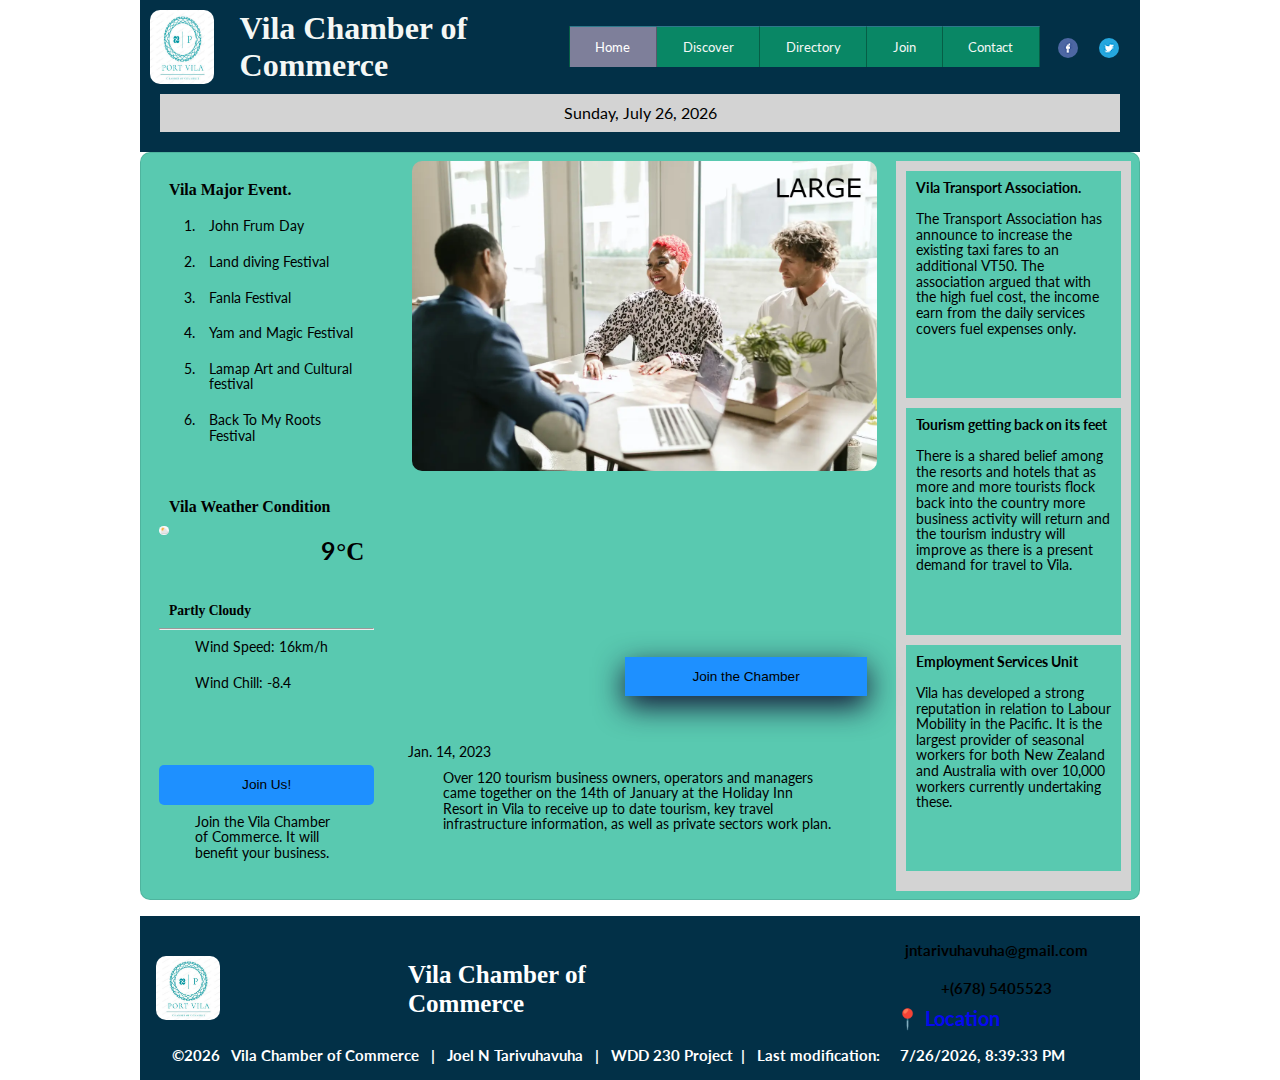
<file: chamber/index.html>
﻿<!DOCTYPE html>
<html lang="en">
<head>
    <meta charset="utf-8">
    <meta http-equiv="X-UA-Compatible" content="IE=edge">
    <meta name="viewport" content="width=device-width, initial-scale=1.0">
    <link rel="shortcut icon" href="images/favicon.ico">
    <link href="styles/normalize.css" rel="stylesheet">
    <link href="styles/base.css" rel="stylesheet">
    <link href="styles/medium.css" rel="stylesheet">
    <link href="styles/large.css" rel="stylesheet">

    <link href="https://fonts.googleapis.com/css2?family=Roboto:wght@100;400&display=swap" rel="stylesheet">
    <title>Port Vila Chamber of Commerce</title>    
</head>

<body>
    <div id="message"></div>
	<header>
        <div class="headname">
                <img class="logo" src="images/logo3.png" alt="Port Vila Chamber of Commerce">
                <h1 class="header-title">Vila Chamber of Commerce</h1>
        </div>
        <div class="social">
            <a href="https://www.facebook.com/" target="_blank"><img src="images/facebook.png" alt="facebook"></a>
            <a href="https://mobile.twitter.com/" target="_blank"><img src="images/twitter.png" alt="twitter"></a>
        </div>
        
    <div>
        <button id="hamburguerBtn"><span>&#9776;</span><span>X</span></button>
    </div>
    <div class="menu">
            <nav>
                <ul id="primaryNav">
                    <li class="active"><a href="index.html">Home</a></li>
                    <li><a href="discover.html">Discover</a></li>
                    <li><a href="directory.html">Directory</a></li>
                    <li><a href="join.html">Join</a></li>
                    <li><a href="#">Contact</a></li> 
                </ul>
            </nav>
        </div>
    <div class="date-header">
        <p id="datetime"></p>
    </div>

</header>

<main>
<div class="hero">
    <picture class="photo">
        <source media="(max-width: 600px)" srcset="images/wdd230-org-small.webp">
        <source media="(max-width: 768px)" srcset="images/wdd230-org-medium.webp">
        <source media="(max-width: 1024px)" srcset="images/wdd230-org-large.webp">
        <img src="images/wdd230-org-large.webp" alt="chamber">
      </picture>
    <button class="call-to-action">
      Join the Chamber
    </button>
</div>

<div class="event">
    <h3>Vila Major Event.</h3>
    <ol>
        <li>John Frum Day</li>
        <li>Land diving Festival</li>
        <li>Fanla Festival</li>
        <li>Yam and Magic Festival</li>
        <li>Lamap Art and Cultural festival</li>
        <li>Back To My Roots Festival</li>     
    </ol>
</div>

<div class="weather">
    <h3>Vila Weather Condition</h3>
    <div class="weather-div">
    <picture>
       <img src="images/gloudy.JPG" alt="weather-icon">
    </picture>
    <h3 id="temperature"><span id=temperature">9</span>°C</h3>
    </div>
    <h4 id="description-temperature">Partly Cloudy</h4>
    <hr>
    <p>Wind Speed: <span id="speed">16</span>km/h</p>
    <p>Wind Chill: <span id="windchill"></span></p>
</div>

<div class="news">
    <span id="news-date">Jan. 14, 2023</span>
    <p>Over 120 tourism business owners, operators and managers came together 
       on the 14th of January at the Holiday Inn Resort in Vila to receive
       up to date tourism, key travel infrastructure information, as well as 
       private sectors work plan.    
    </p>
</div>

<div class="joinbutton">
    <button class="join-us">Join Us!</button>
    <p>Join the Vila Chamber of Commerce. It will benefit your business.</p>
</div>

<aside class="aside">
    <div>
        <b>Vila Transport Association.</b><br><br>
        The Transport Association has announce to increase the existing taxi fares to an
        additional VT50. The association argued that with the high fuel cost, the income
        earn from the daily services covers fuel expenses only.
    </div>

    <div>
        <b>Tourism getting back on its feet</b><br><br>
           There is a shared belief among the resorts and hotels that as more and more 
           tourists flock back into the country more business activity will return and 
           the tourism industry will improve as there is a present demand for travel to
           Vila.
    </div>
    <div class="spotlight3">
        <b>Employment Services Unit</b><br><br>
           Vila has developed a strong reputation in relation to Labour Mobility in the
           Pacific. It is the largest provider of seasonal workers for both New Zealand and
           Australia with over 10,000 workers currently undertaking these.
    </div>
</aside>

</main>
    
      
    <footer>
        <div class="logo-footer">
        <img class="logo" src="images/logo9.JPG" alt="Chamber of Commerce">
        </div>
        <div class="title-footer">
            <h2>Vila Chamber of Commerce</h2>
        </div>
        <div class="contact">
            <p>jntarivuhavuha@gmail.com</p>
            <p>+(678) 5405523</p>
            <a href="https://www.google.com/maps/place/Port+Vila/@-17.7342211,168.3330872,18.75z/data=!4m5!3m4!1s0x6e89605ec8926013:0x3ce794672329c796!8m2!3d-17.7332512!4d168.3273245">📍 Location</a>

            <br><br>

        </div>
        <div class="info">
            <span>  &nbsp; &nbsp; &copy;<span id="©">
            </span>  &nbsp; Vila Chamber of Commerce &nbsp;</span> |  &nbsp; Joel N Tarivuhavuha &nbsp; |  &nbsp; WDD 230 Project &nbsp;|  &nbsp; Last modification: &nbsp;  &nbsp; <span id="dateMod"></span>
        </div>

    </footer>
    
<script src="js/script.js"></script>
</body>
</html>
</file>
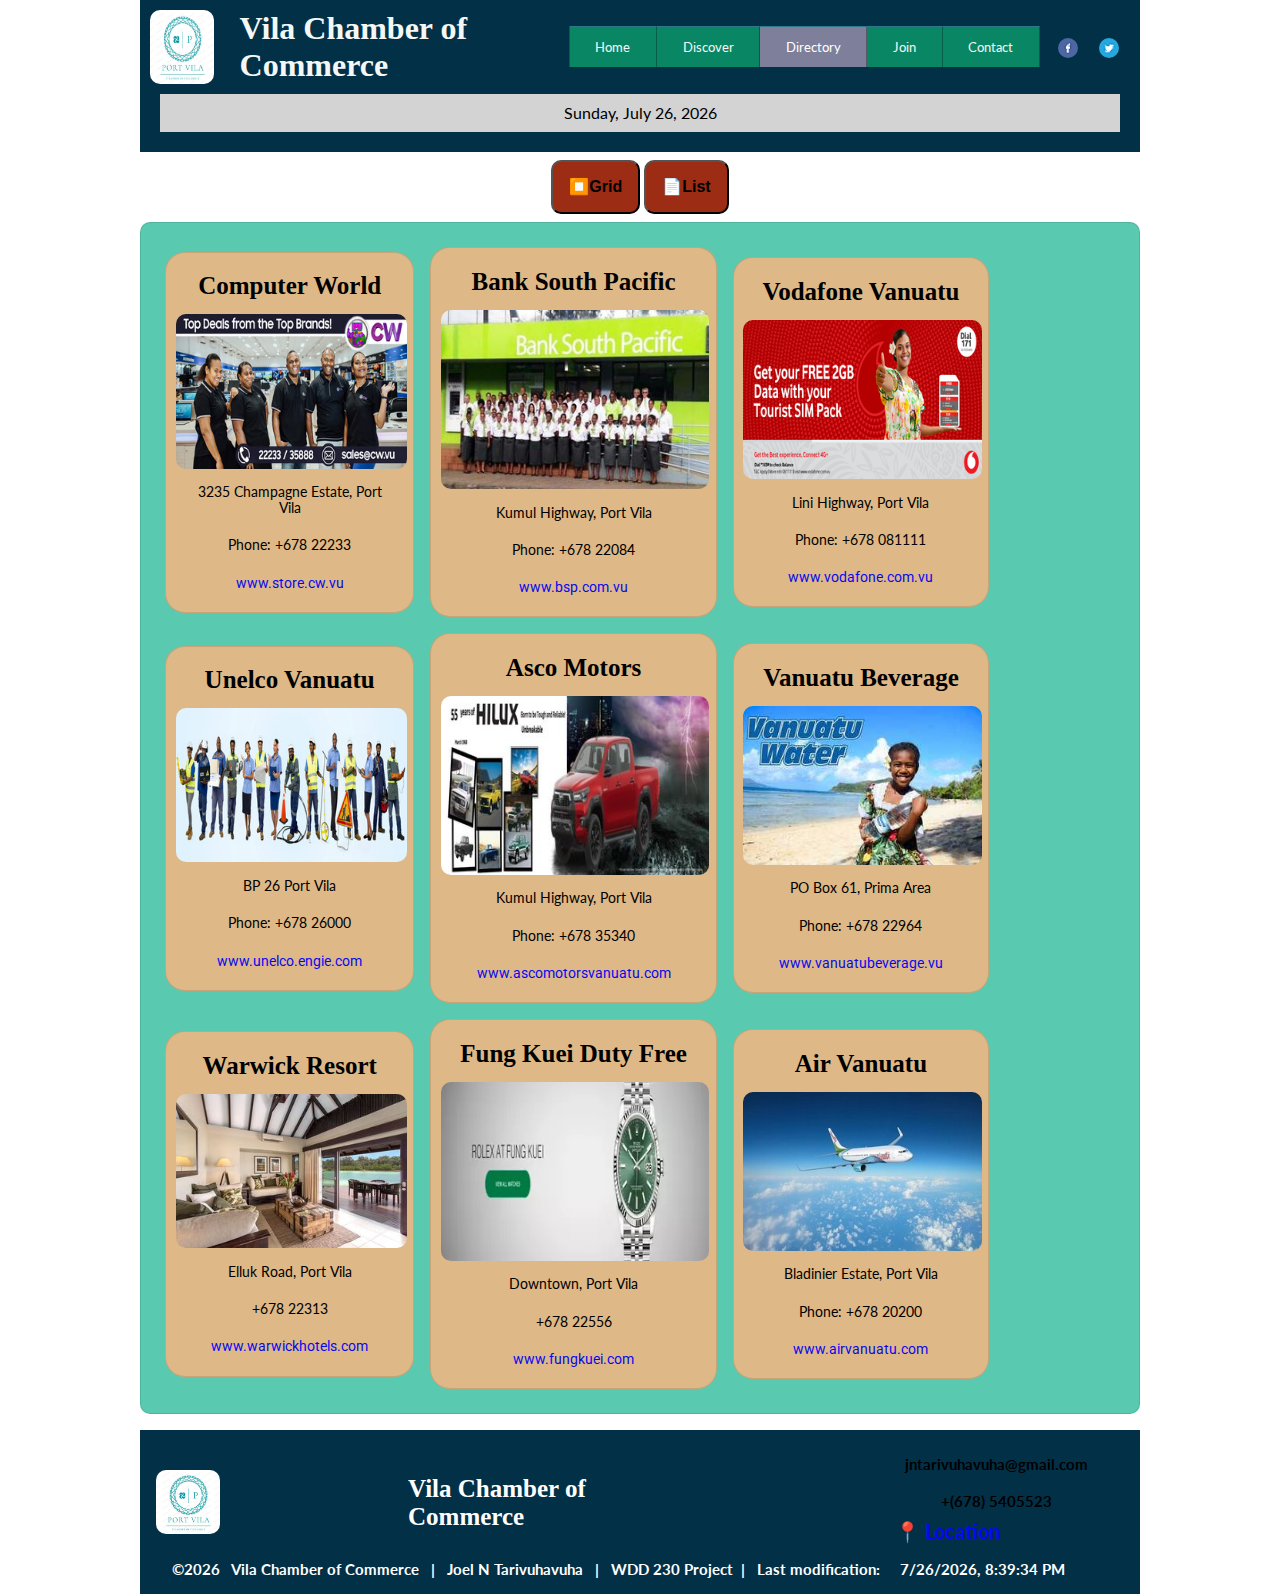
<file: chamber/directory.html>
﻿<!DOCTYPE html>
<html lang="en">
<head>
    <meta charset="utf-8">
    <meta http-equiv="X-UA-Compatible" content="IE=edge">
    <meta name="viewport" content="width=device-width, initial-scale=1.0">
    <link rel="shortcut icon" href="images/favicon.ico">
    <link href="styles/normalize.css" rel="stylesheet">
    <link href="styles/base.css" rel="stylesheet">
    <link href="styles/medium.css" rel="stylesheet">
    <link href="styles/large.css" rel="stylesheet">

    <link href="https://fonts.googleapis.com/css2?family=Roboto:wght@100;400&display=swap" rel="stylesheet">
    <title>Port Vila Chamber of Commerce</title>    
</head>

<body>
<header>
  <div class="headname">
    <img class="logo" src="images/logo3.png" alt="Port Vila Chamber of Commerce">
    <h1 class="header-title">Vila Chamber of Commerce</h1>
 </div>

 <div class="social">
        <a href="https://www.facebook.com/" target="_blank"><img src="images/facebook.png" alt="facebook"></a>
        <a href="https://mobile.twitter.com/" target="_blank"><img src="images/twitter.png" alt="twitter"></a>
 </div>
    
 <div>
    <button id="hamburguerBtn"><span>&#9776;</span><span>X</span></button>
 </div>
    <div class="menu">
    <nav>
      <ul id="primaryNav">
        <li><a href="index.html">Home</a></li>
        <li><a href="discover.html">Discover</a></li>
        <li class="active"><a href="directory.html">Directory</a></li>
        <li><a href="join.html">Join</a></li>
        <li><a href="#">Contact</a></li> 
        </ul>
    </nav>
 </div>

 <div class="date-header">
     <p id="datetime"></p>
  </div>
    
</header>
  <div class="menu">
     <button id="grid">⏹️Grid</button>
     <button id="list">📄List</button>
 </div>

<main>
  
    <article class="grid">
    
     <section>
        <h2>Computer World</h2>
        <img src="images/cw_300x200.jpg" alt="Computer World" />
        <p>3235 Champagne Estate, Port Vila</p>
        <p>Phone: +678 22233</p>
        <p>
        <a href="https://store.cw.vu/" target="_blank">www.store.cw.vu</a>
        </p>
     </section>
 
    <section>
        <h2>Bank South Pacific</h2>
        <img src="images/bsp_300x200.jpg" alt="Bank South Pacific" />
        <p>Kumul Highway, Port Vila</p>
        <p>Phone: +678 22084</p>
        <p> 
        <a href="https://www.bsp.com.vu/" target="_blank">www.bsp.com.vu</a>
        </p>
    </section>
        
    <section>
        <h2>Vodafone Vanuatu</h2>
        <img src="images/vodafone_300x200.jpg" alt="Vodafone Vanuatu" />
        <p>Lini Highway, Port Vila</p>
        <p>Phone: +678 081111</p>
        <p>
        <a href="https://vodafone.com.vu/" target="_blank">www.vodafone.com.vu</a>
        </p>
    </section>
 
    <section>
        <h2>Unelco Vanuatu</h2>
        <img src="images/unelco_300x200.jpg" alt="Unelco" />
        <p>BP 26 Port Vila</p>
        <p>Phone: +678 26000</p>
        <p>
        <a href="https://unelco.engie.com/" target="_blank">www.unelco.engie.com</a>
        </p>
    </section>
       
    <section>
        <h2>Asco Motors</h2>
        <img src="images/asco_300x200.jpg" alt="Asco Motors" />
        <p>Kumul Highway, Port Vila</p>
        <p>Phone: +678 35340</p>
        <p>
        <a href="https://www.ascomotorsvanuatu.com/" target="_blank">www.ascomotorsvanuatu.com</a>
        </p>
    </section>  

    <section>
        <h2>Vanuatu Beverage</h2>
        <img src="images/beverage_300x200.jpg" alt="Vanuatu Beverage" />
        <p>PO Box 61, Prima Area</p>
        <p>Phone: +678 22964</p>
        <p>
        <a href="https://www.vanuatubeverage.vu/" target="_blank">www.vanuatubeverage.vu</a>
        </p>
    </section>
 
    <section>
        <h2>Warwick Resort</h2>
        <img src="images/warwick_300x200.jpg" alt="Warwick Hotel" />
        <p>Elluk Road, Port Vila</p>
        <p>+678 22313</p>
        <p>
        <a href="https://www.warwickhotels.com/" target="_blank">www.warwickhotels.com</a>
        </p>
    </section>
        
    <section>
        <h2>Fung Kuei Duty Free</h2>
        <img src="images/fungkuei_300x200.webp" alt="Fung Kuei" />
        <p>Downtown, Port Vila</p>
        <p>+678 22556</p>
        <p> 
        <a href="https://www.fungkuei.com/" target="_blank">www.fungkuei.com</a>
        </p>
    </section>

    <section>
        <h2>Air Vanuatu</h2>
        <img src="images/airvanuatu_300x200.jpg" alt="Air Vanuatu" />
        <p>Bladinier Estate, Port Vila</p>
        <p>Phone: +678 20200</p>
        <p>
        <a href="https://www.airvanuatu.com/" target="_blank">www.airvanuatu.com</a>
        </p>
    </section>

    </article> 
        
</main>
<footer>
    <div class="logo-footer">
    <img class="logo" src="images/logo9.JPG" alt="Chamber of Commerce">
    </div>
    <div class="title-footer">
        <h2>Vila Chamber of Commerce</h2>
    </div>
    <div class="contact">
        <p>jntarivuhavuha@gmail.com</p>
        <p>+(678) 5405523</p>
        <a href="https://www.google.com/maps/place/Port+Vila/@-17.7342211,168.3330872,18.75z/data=!4m5!3m4!1s0x6e89605ec8926013:0x3ce794672329c796!8m2!3d-17.7332512!4d168.3273245">📍 Location</a>

        <br><br>

    </div>
    <div class="info">
        <span>  &nbsp; &nbsp; &copy;<span id="©">
        </span>  &nbsp; Vila Chamber of Commerce &nbsp;</span> |  &nbsp; Joel N Tarivuhavuha &nbsp; |  &nbsp; WDD 230 Project &nbsp;|  &nbsp; Last modification: &nbsp;  &nbsp; <span id="dateMod"></span>
    </div>

</footer>

<script src="js/script.js"></script>
<script src="js/imageloading.js"></script>
<script src="js/localstorage.js"></script>
<script src="js/directory.js"></script>
</body>
</html>
</file>
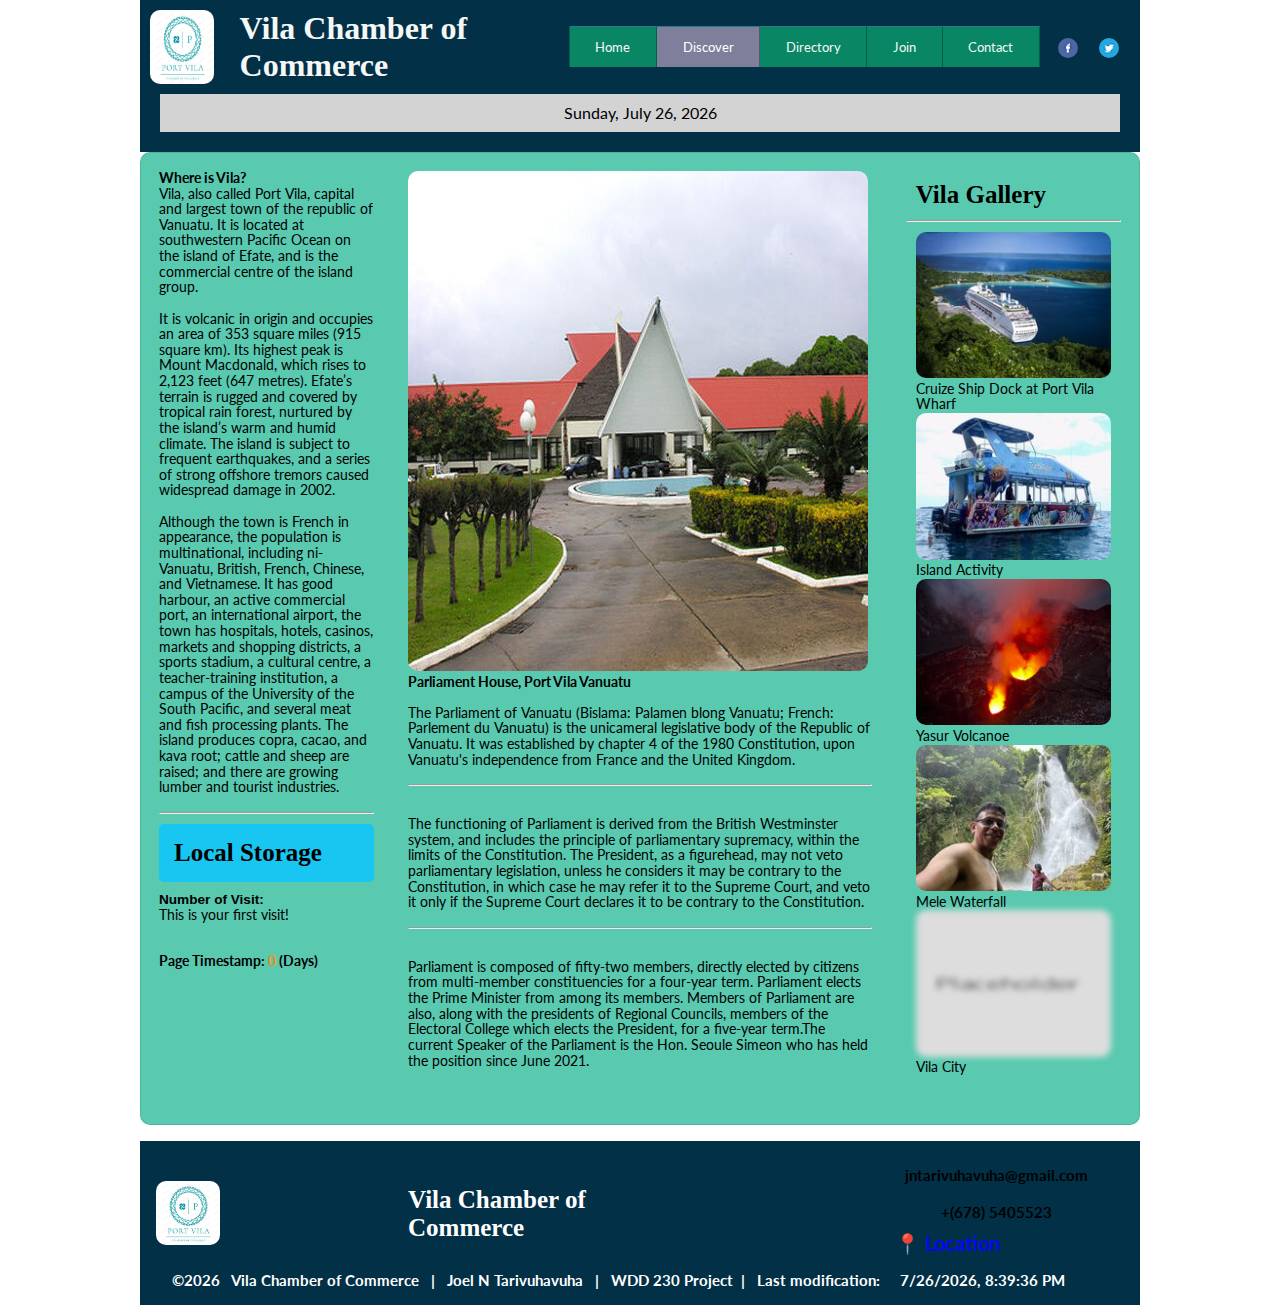
<file: chamber/discover.html>
﻿<!DOCTYPE html>
<html lang="en">
<head>
    <meta charset="utf-8">
    <meta http-equiv="X-UA-Compatible" content="IE=edge">
    <meta name="viewport" content="width=device-width, initial-scale=1.0">
    <link rel="shortcut icon" href="images/favicon.ico">
    <link href="styles/normalize.css" rel="stylesheet">
    <link href="styles/base.css" rel="stylesheet">
    <link href="styles/medium.css" rel="stylesheet">
    <link href="styles/large.css" rel="stylesheet">

    <link href="https://fonts.googleapis.com/css2?family=Roboto:wght@100;400&display=swap" rel="stylesheet">
    <title>Port Vila Chamber of Commerce</title>    
</head>

<body>
 
	<header>
        <div class="headname">
                <img class="logo" src="images/logo3.png" alt="Port Vila Chamber of Commerce">
                <h1 class="header-title">Vila Chamber of Commerce</h1>
        </div>

        <div class="social">
            <a href="https://www.facebook.com/" target="_blank"><img src="images/facebook.png" alt="facebook"></a>
            <a href="https://mobile.twitter.com/" target="_blank"><img src="images/twitter.png" alt="twitter"></a>
        </div>
        
    <div>
        <button id="hamburguerBtn"><span>&#9776;</span><span>X</span></button>
    </div>

    <div class="menu">
            <nav>
                <ul id="primaryNav">
                    <li><a href="index.html">Home</a></li>
                    <li class="active"><a href="discover.html">Discover</a></li>
                    <li><a href="directory.html">Directory</a></li>
                    <li><a href="join.html">Join</a></li>
                    <li><a href="#">Contact</a></li> 
                </ul>
            </nav>
        </div>

    <div class="date-header">
        <p id="datetime"></p>
    </div>

</header>

<main>
    <div class="herodiscover">
        <img class="bannerdiscover" src="images/parliment.jpg" alt="Nasama Resort">
        <b>Parliament House, Port Vila Vanuatu</b>
        
         <br><br>
         The Parliament of Vanuatu (Bislama: Palamen blong Vanuatu; French: Parlement du Vanuatu) is the unicameral legislative body of the Republic of Vanuatu.
         It was established by chapter 4 of the 1980 Constitution, upon Vanuatu's independence from France and the United Kingdom.<br><br><hr>

        <br><br>The functioning of Parliament is derived from the British Westminster system, and includes the principle of parliamentary supremacy, within
        the limits of the Constitution. The President, as a figurehead, may not veto parliamentary legislation, unless he considers it may be contrary to the 
        Constitution, in which case he may refer it to the Supreme Court, and veto it only if the Supreme Court declares it to be contrary to the Constitution.<br><br><hr>
 
        <br><br>Parliament is composed of fifty-two members, directly elected by citizens from multi-member constituencies for a four-year term. Parliament
        elects the Prime Minister from among its members. Members of Parliament are also, along with the presidents of Regional Councils, members of the Electoral
        College which elects the President, for a five-year term.The current Speaker of the Parliament is the Hon. Seoule Simeon who has held the position since 
        June 2021.<br><br>
    </div>

    <div class="event">
        <b>Where is Vila?</b><br>
         Vila, also called Port Vila, capital and largest town of the republic of Vanuatu. It 
         is located at southwestern Pacific Ocean on the island of Efate, and is the commercial centre of the island group.
 
         <br><br>It is volcanic in origin and occupies an area of 353 square miles (915 square
         km). Its highest peak is Mount Macdonald, which rises to 2,123 feet (647 metres). Efate’s terrain is rugged and covered by tropical rain forest, nurtured by the island’s 
         warm and humid climate. The island is subject to frequent earthquakes, and a series of
         strong offshore tremors caused widespread damage in 2002.
        
        <br><br>
         Although the town is French in appearance, the population is multinational, including 
         ni-Vanuatu, British, French, Chinese, and Vietnamese. It has good harbour, an active 
         commercial port, an international airport, the town has hospitals, hotels, casinos, 
         markets and shopping districts, a sports stadium, a cultural centre, a teacher-training institution, a campus of the University of the South Pacific, and several meat 
         and fish processing plants. The island produces copra, cacao, and kava root; cattle
         and sheep are raised; and there are growing lumber and tourist industries.<br><br><hr>
          
        
          <button class="localstorage"><h2>Local Storage</h2></button><br>
             <p class="left"></p><span class="label">Number of Visit: </span><span class="visits"></span></p>
             <p class="left"></p><b>Page Timestamp: <span class="today"></span> (Days)</b></p>
        </div>

        <div class="lazyimageloading">
            <h2 class="header-title">Vila Gallery</h2>
            <hr>
            <div class="pictures">
                <picture>
                    <img class="shadow" src="images/placeholder.png" data-src="images/cruizeship.jpg" alt="Cruize Ship">
                    <figcaption>Cruize Ship Dock at Port Vila Wharf</figcaption>
                </picture>

                <picture>
                    <img class="shadow" src="images/placeholder.png" data-src="images/snorkelling.jpg" alt="Snorkelling">
                    <figcaption>Island Activity</figcaption>
                </picture>

                <picture>
                    <img class="shadow" src="images/placeholder.png" data-src="images/volcanoe.jpg" alt="Yasur Volcanoe">
                    <figcaption>Yasur Volcanoe</figcaption>
                </picture>

                <picture>
                    <img class="shadow" src="images/placeholder.png" data-src="images/waterfall.jpg" alt="Mele Cascade">
                    <figcaption>Mele Waterfall</figcaption>
                </picture>

                <picture>
                    <img class="shadow" src="images/placeholder.png" data-src="images/vila.jpg" alt="Port Vila">
                    <figcaption>Vila City</figcaption>
                </picture>
          </div>
        </div>
</main>
<footer>
    <div class="logo-footer">
    <img class="logo" src="images/logo9.JPG" alt="Chamber of Commerce">
    </div>
    <div class="title-footer">
        <h2>Vila Chamber of Commerce</h2>
    </div>
    <div class="contact">
        <p>jntarivuhavuha@gmail.com</p>
        <p>+(678) 5405523</p>
        <a href="https://www.google.com/maps/place/Port+Vila/@-17.7342211,168.3330872,18.75z/data=!4m5!3m4!1s0x6e89605ec8926013:0x3ce794672329c796!8m2!3d-17.7332512!4d168.3273245">📍 Location</a>

        <br><br>

    </div>
    <div class="info">
        <span>  &nbsp; &nbsp; &copy;<span id="©">
        </span>  &nbsp; Vila Chamber of Commerce &nbsp;</span> |  &nbsp; Joel N Tarivuhavuha &nbsp; |  &nbsp; WDD 230 Project &nbsp;|  &nbsp; Last modification: &nbsp;  &nbsp; <span id="dateMod"></span>
    </div>

</footer>

<script src="js/script.js"></script>
<script src="js/imageloading.js"></script>
<script src="js/localstorage.js"></script>
</body>
</html>
</file>
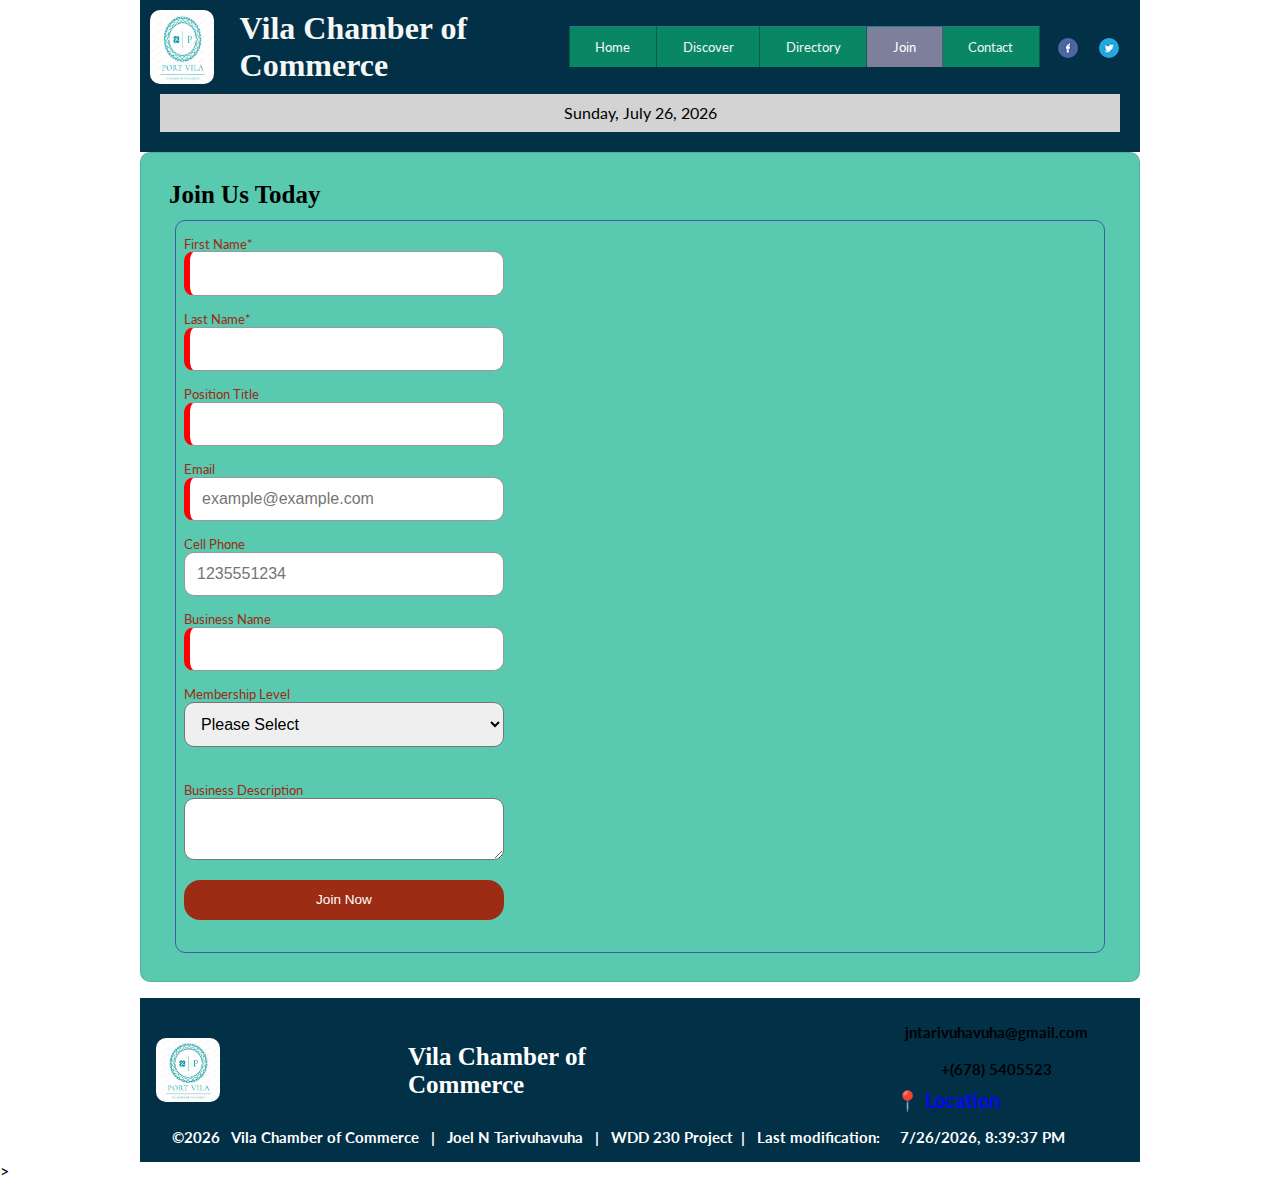
<file: chamber/join.html>
﻿<!DOCTYPE html>
<html lang="en">
<head>
    <meta charset="utf-8">
    <meta http-equiv="X-UA-Compatible" content="IE=edge">
    <meta name="viewport" content="width=device-width, initial-scale=1.0">
    <link rel="shortcut icon" href="images/favicon.ico">
    <link href="styles/normalize.css" rel="stylesheet">
    <link href="styles/base.css" rel="stylesheet">
    <link href="styles/medium.css" rel="stylesheet">
    <link href="styles/large.css" rel="stylesheet">

    <link href="https://fonts.googleapis.com/css2?family=Roboto:wght@100;400&display=swap" rel="stylesheet">
    <title>Port Vila Chamber of Commerce</title>    
</head>

<body>
<header>
  <div class="headname">
    <img class="logo" src="images/logo3.png" alt="Port Vila Chamber of Commerce">
    <h1 class="header-title">Vila Chamber of Commerce</h1>
 </div>

 <div class="social">
        <a href="https://www.facebook.com/" target="_blank"><img src="images/facebook.png" alt="facebook"></a>
        <a href="https://mobile.twitter.com/" target="_blank"><img src="images/twitter.png" alt="twitter"></a>
 </div>
    
 <div>
    <button id="hamburguerBtn"><span>&#9776;</span><span>X</span></button>
 </div>
    <div class="menu">
    <nav>
      <ul id="primaryNav">
        <li><a href="index.html">Home</a></li>
        <li><a href="discover.html">Discover</a></li>
        <li><a href="directory.html">Directory</a></li>
        <li class="active"><a href="join.html">Join</a></li>
        <li><a href="#">Contact</a></li> 
        </ul>
    </nav>
 </div>

    <div class="date-header">
        <p id="datetime"></p>
    </div>
</header>

<main class="join">
    <div class="form">
        <h2>Join Us Today</h2>
        <form method="get" action="thanks.html">
            
           <label class="for">First Name* 
           <input type="text" name="fname" required></label>
           
            
           <label class="for">Last Name* 
           <input type="text" name="lname" required></label>
           

           <label class="for">Position Title
           <input type="text" name="Position Title" required></label>
            
           <label class="for">Email
           <input type="email" name="Email" required placeholder="example@example.com"></label>

           <label class="for">Cell Phone
           <input type="tel" name="phone" placeholder="1235551234"></label>

           <label class="for">Business Name
           <input type="text" name="business-name" required></label>
           
            
           <label class="for">Membership Level</label>
           <select id="membership-level" name="membership-level">
              <option value="">Please Select</option>
            <option value="NP">NP Membership</option>
            <option value="Bronze">Bronze Membership</option>
            <option value="Silver">Silver Membership</option>
            <option value="Gold">Gold Membership</option>
          </select>
            
          <label class="for">Business Description</label>
          <textarea id="business-description" name="business-description"></textarea>
        
          

           <input type="hidden" id="form-date" name="form-date" value="">
    
           <input type="submit" value="Join Now" class="submitBtn">
               
        </form>
    </div>
    
</main>
<footer>
    <div class="logo-footer">
    <img class="logo" src="images/logo9.JPG" alt="Chamber of Commerce">
    </div>
    <div class="title-footer">
        <h2>Vila Chamber of Commerce</h2>
    </div>
    <div class="contact">
        <p>jntarivuhavuha@gmail.com</p>
        <p>+(678) 5405523</p>
        <a href="https://www.google.com/maps/place/Port+Vila/@-17.7342211,168.3330872,18.75z/data=!4m5!3m4!1s0x6e89605ec8926013:0x3ce794672329c796!8m2!3d-17.7332512!4d168.3273245">📍 Location</a>

        <br><br>

    </div>
    <div class="info">
        <span>  &nbsp; &nbsp; &copy;<span id="©">
        </span>  &nbsp; Vila Chamber of Commerce &nbsp;</span> |  &nbsp; Joel N Tarivuhavuha &nbsp; |  &nbsp; WDD 230 Project &nbsp;|  &nbsp; Last modification: &nbsp;  &nbsp; <span id="dateMod"></span>
    </div>

</footer>

<script src="js/script.js"></script>
<script src="js/imageloading.js"></script>
<script src="js/localstorage.js"></script>
</body>
</html>

          >
</file>
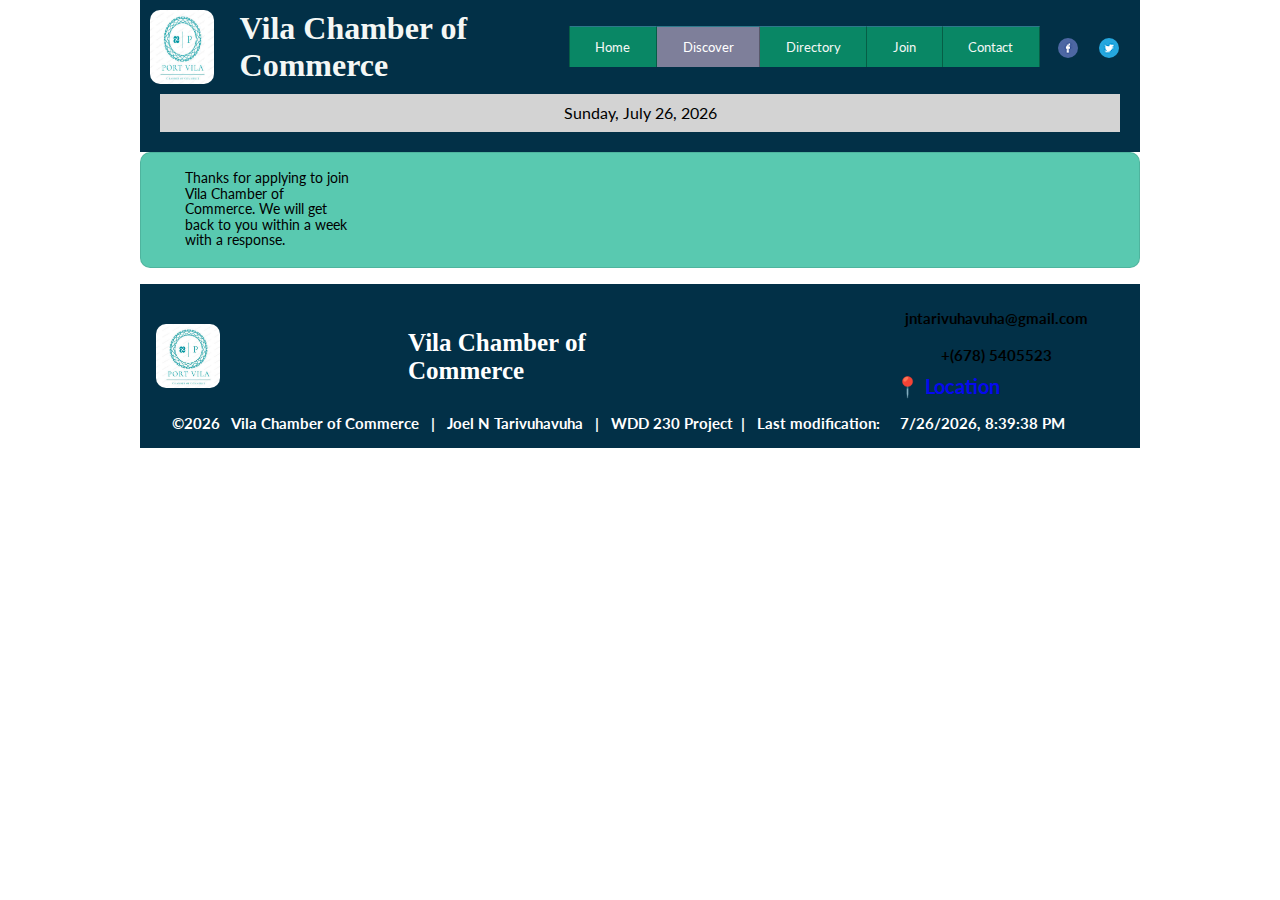
<file: chamber/thanks.html>
﻿<!DOCTYPE html>
<html lang="en">
<head>
    <meta charset="utf-8">
    <meta http-equiv="X-UA-Compatible" content="IE=edge">
    <meta name="viewport" content="width=device-width, initial-scale=1.0">
    <link rel="shortcut icon" href="images/favicon.ico">
    <link href="styles/normalize.css" rel="stylesheet">
    <link href="styles/base.css" rel="stylesheet">
    <link href="styles/medium.css" rel="stylesheet">
    <link href="styles/large.css" rel="stylesheet">

    <link href="https://fonts.googleapis.com/css2?family=Roboto:wght@100;400&display=swap" rel="stylesheet">
    <title>Port Vila Chamber of Commerce</title>    
</head>

<body>
 
	<header>
        <div class="headname">
                <img class="logo" src="images/logo3.png" alt="Port Vila Chamber of Commerce">
                <h1 class="header-title">Vila Chamber of Commerce</h1>
        </div>

        <div class="social">
            <a href="https://www.facebook.com/" target="_blank"><img src="images/facebook.png" alt="facebook"></a>
            <a href="https://mobile.twitter.com/" target="_blank"><img src="images/twitter.png" alt="twitter"></a>
        </div>
        
    <div>
        <button id="hamburguerBtn"><span>&#9776;</span><span>X</span></button>
    </div>

    <div class="menu">
            <nav>
                <ul id="primaryNav">
                    <li><a href="index.html">Home</a></li>
                    <li class="active"><a href="discover.html">Discover</a></li>
                    <li><a href="#">Directory</a></li>
                    <li><a href="#">Join</a></li>
                    <li><a href="#">Contact</a></li> 
                </ul>
            </nav>
        </div>

    <div class="date-header">
        <p id="datetime"></p>
    </div>

</header>

<main>
    
    <p>Thanks for applying to join Vila Chamber of Commerce. We will get back to you within a week with a response.</p>

</main>
<footer>
    <div class="logo-footer">
    <img class="logo" src="images/logo9.JPG" alt="Chamber of Commerce">
    </div>
    <div class="title-footer">
        <h2>Vila Chamber of Commerce</h2>
    </div>
    <div class="contact">
        <p>jntarivuhavuha@gmail.com</p>
        <p>+(678) 5405523</p>
        <a href="https://www.google.com/maps/place/Port+Vila/@-17.7342211,168.3330872,18.75z/data=!4m5!3m4!1s0x6e89605ec8926013:0x3ce794672329c796!8m2!3d-17.7332512!4d168.3273245">📍 Location</a>

        <br><br>

    </div>
    <div class="info">
        <span>  &nbsp; &nbsp; &copy;<span id="©">
        </span>  &nbsp; Vila Chamber of Commerce &nbsp;</span> |  &nbsp; Joel N Tarivuhavuha &nbsp; |  &nbsp; WDD 230 Project &nbsp;|  &nbsp; Last modification: &nbsp;  &nbsp; <span id="dateMod"></span>
    </div>

</footer>

<script src="js/script.js"></script>
<script src="js/imageloading.js"></script>
<script src="js/localstorage.js"></script>
</body>
</html>
</file>
<file: chamber/styles/base.css>
@import url('https://fonts.googleapis.com/css2?family=Yusei+Magic&display=swap');
@import url('https://fonts.googleapis.com/css2?family=Lato&display=swap');

.colored {
    background-color: white;
    color: #f4f7f5;
}


* {
	margin: 0;
	padding: 0;
	box-sizing:border-box;
    font-family: 'Lato', sans-serif;
}
body {
	font-size: 16px;
}

h1, h2, h3, h4 {
    font-family: 'Abril Fatface', serif;
}

header {
	background-color: #023047;
	display: grid;
        grid-template-columns: 5fr 1fr 1fr;
	align-items: center;
	justify-content: center;
	padding: 10px;
	color: #f4f7f5;

}

header div {
    display: flex;
    flex-flow: row;
}

header div #datetime{
    background-color: lightgray;
    color: black;
    margin: 10px;
    padding: 10px;
    width: 100%; 
}

.date-header {
    grid-column: 1/4;
}

.menu {
    grid-column: 1/4;
}

.logo {
    width: 4rem;
}

footer {
	background-color: #023047;
	display: flex;
	flex-flow: column;
	align-items: center;
	justify-content: center;
        padding: 10px;
        font-size: 15px;
        color: white;
}

.title-footer h2 {
    color: white;
}

header,
nav,
main,
footer {
	max-width: 960px;
	margin: 0 auto;
}


h1 {
	font-size: 2rem;
}
h2 {
	padding: .5rem;
	color: black;        
        font-size: 25px;
        text-align: center;
        text-decoration: none;
        color: black;
        padding-bottom: 0px;
}


p {
	padding: .5rem;
        color: black;
}


h1, p {
    margin: 0 2vw;
}


header,
footer {
    max-width: 800px;
    margin: 0 auto;
    padding-top: 10px;
}

header div button, a {
    margin: .2rem 2vw;
    background: transparent;
    border: none;
    font-size: 2rem;
    color: #f4f7f5;
}

a {
    text-decoration: none;
}

header div a {
    margin: 1.5rem;
}

header .social a {
    margin: 0;
}

header div nav {
    background-color: #098765;
}

header div nav ul {
    list-style-type: none;
    flex: auto;
    padding: 0;
    margin: 0;
}

header div nav ul li {
    list-style-type: none;
    padding: 0;
    margin: 0;
}

header div nav ul li a {
    display: block;
    padding: .8rem 2vw;
    text-decoration: none;
    color: #f4f7f5;
    border-top: 1px solid rgb(46, 120, 139); ;
    font-size: 0.8rem;
    margin: 0;
    text-align: center;
}

header div nav ul li.active a {
    background-color: #7e7f9a;
    color:#fff;
}

header div nav ul li a:hover {
    background-color: #ff4f1e;
    color: blue;
}

header div nav ul {
    display: none;
}

header div nav ul.open {
    display: block;
}



#hamburguerBtn span:nth-child(1) {display: block}
#hamburguerBtn span:nth-child(2) {display: none}

#hamburguerBtn.open span:nth-child(1) {display: none}
#hamburguerBtn.open span:nth-child(2) {display: block}




main {
	justify-content: center;
	font-size: 0.85rem;
    padding: 0.5rem;
}

header div {
    width: 100%;
}

header div nav {
    width: 100%;
}

footer {
	display: flex;
	padding: 1rem;
	justify-content:space-between;
    font-weight: 700;
    margin-top: 1rem;
}



main h1, h2, h3, h4, p, li {
    padding: 10px;
}

li {
    margin-left: 40px;
}


aside {
    background-color: lightgray;
    padding: 10px;
}

main div {
    background-color: #59c9b0;
    margin-bottom: 10px;
    padding: 10px;
}

.join {
    display: none;
}

.spotlight3 {
    display: none;
}

footer p {
    display: flex;
    flex-direction: column;
    text-align: center;
}

.date-header {
    text-align: center;
}

.hide-small {
    display: none;
}

span {
    display: inline-block;
}

.hero {
    position: relative;
    padding: 0;
}

.banner {
    position: relative;
    margin: 0;
    width: 100%;
    height: 100%;
}

.join-us {
    width: 100%;
    margin-top: 20px;
    padding: 12px;
    background-color: #18c6f1;
    border-radius: 5px;
    border: none;
}

.join-us:hover{
    background-color: #ff7d00;
}

.call-to-action {
    position: absolute;
    bottom: 8px;
    right: 0px;
    padding: 12px;
    min-width: 100px;;
    width: 50%;
    background-color: dodgerblue;
    box-shadow: 0 10px 30px #121335;
    border: none;
}

.call-to-action:hover {
    background-color: tomato;
}


.text-join {
    padding: 15px;
    text-align: center;
}


.banner-message {
    width: 100%;
    background-color: #ff7d00;
    color: #DEE5E5;
    padding: 8px;
    max-width: 960px;
    margin: 0 auto;
}

#temperature {
    text-align: right;
    font-size: 25px;
    right: 10px;
}

.contact a {
    font-size: 20px;
}

.weather-div {
    display: inline;
}

.weather-div {
    position: relative;
    padding-left: 0;
    margin-left: 0;
    padding-bottom: 0.5px;
}

.weather-div picture img {
    width: 90px;
    position: absolute;
    border-radius: 50px;
}


main picture.photo img {width: 100%;}
main picture.photo figcaption {text-align: center; font-size: .75rem;}


main picture.photo img {
    width: 100%;
   
}

picture.photo {
    display: block;
    width: 96%;
    margin: 0 3%;
}

figure{
    margin: 0 auto;
}
img[data-src] {
    filter: blur(3px);
}

.localstorage {
    width: 100%;
    margin-top: 10px;
    padding: 5px;
    background-color: #18c6f1;
    border-radius: 5px;
    border: black;
}

.localstorage:hover{
    background-color: #ff7d00;
}
.mypictures {
    margin: 0 auto;
    display: flex;
    grid-template-columns: 1fr;
    grid-auto-rows: 300px;
    justify-content: center;
    grid-row-gap: 40px;
    padding: 10px;
    margin-bottom: auto;  
}

.mypictures figcaption {
    background-color: #FFECD1;
    border: thin silver solid;
    padding: 5px;
    text-align: center;
    font-family: 'Lato', sans-serif;  
}

.mypictures img {
    filter: blur(0px);
    transition: filter 0.6s;
    max-width:100%; 
}

picture{
    margin: 0 auto;
}
#copy {
    font-size: 20px;
}


/*----------- FORM --------------*/


form {
    margin: 2rem 0;
    border: 1px solid #445ba9;
    border-radius: 10px;
    padding: .5rem 2%;
}


form {
    color: darkblue;
    margin: 0 1rem;
    padding: 0 .5rem;
}

form label.for, form div {
    display: block;
    padding-top: 1rem;
    color: #9c2c13;
    font-size: .8rem;
}

form label.for input, form label.for select {
    -webkit-appearance: none;
    display: block;
    font-size: 1rem;
    border: solid 1px #999;
    border-radius: 10px;
    padding: .75rem;
    color: #555;
    width: 100%;
    max-width: 20rem;
    background: white;
}

form input.submitBtn {
    border: none;
    background-color: #9c2c13;
    color: white;
    border-radius: 1rem;
    padding: .75rem 1.5rem;
    margin: 0 0 2rem 2%;
    width: 96%;
    max-width: 20rem;
    margin-left: auto;
}

  textarea,
  select {
  border-radius: 10px;
  font-size: 1rem;
  padding: .75rem;
  display: grid;
  margin-bottom: 20px;
  width: 100%;
  max-width: 20rem;
}

form label.for input:required {
    border-left: red solid 6px;
}

form label.for input:required:valid {
    border-left: green solid 6px;
}





----------- Directory --------------*/

* {
	margin: 0;
	padding: 0;
	box-sizing: border-box;
}

main {
	margin: 0 auto;
	border: 1px solid rgba(0, 0, 0, 0.1);
	padding: 0.5rem;
	max-width: 700px;
	background-color: #59c9b0;
	font-family: Roboto, Helvetica, sans-serif;
    border-radius: 10px;
}

.menu {
	
	padding: 0.5rem;
	text-align: center;
}

.menu button {
	padding: 1rem;
	font-weight: 700;
    background-color: #9c2c13;
    border-radius: 10px;
}

article,
section {
	margin: 0.5rem;
}

section {
	border: 1px solid rgba(0, 0, 0, 0.1);
	padding: 0.5rem;
	background-color: burlywood;
    border-radius: 20px;
}

section:hover {
    background-color: gray;

}
.grid {
	display: grid;
	grid-template-columns: repeat(auto-fit, minmax(400px, 1fr));
	align-items: center;
}

.grid {
    grid-template-columns: 3fr 1fr 1fr;
}

.grid section {
	flex-direction: column;
	text-align: center;
}

.grid section > * {
	margin: 0.1rem;
}

.grid h3 {
	font-family: "Caveat", cursive;
    text-align: center;
}

.list {
	display: flex;
	flex-direction: column;
}

.list section {
	display: grid;
	grid-template-columns: 3fr 1fr 1fr;
	margin: 0;
	padding: 0.25rem;
}

.list section > * {
	margin: 0 1rem;
}

.list section img {
	display: none; /* smaller viewports only */
}

.list section h3 {
	font-size: 1rem;
	font-family: Roboto, Helvetica, sans-serif;
}

.list section:nth-child(even) {
	background-color: tomato;
}

section h2 {
    text-align: center;
}
section h3 {
	font-size: 1.5rem;
}

section a {
	font-family: "Roboto", Arial, sans-serif;
	font-size: 0.9rem;
}

img {
	
	max-width: 100%; /* Images are jerks - Seattle*/
    border-radius: 10px;
    border: #023047;
}
a {
    color: #0609f0;
}
</file>
<file: chamber/styles/medium.css>
/***********************************************/
/** Media Queries for larger views *************/
/***********************************************/

@media (min-width: 768px) {

        nav ul {
        display: flex;
       }

        nav ul li {
            flex: 1 1 100%;
       }
	
	sidemenu {
		display: flex;
		flex-direction: row;
       }
       
       aside {
		display: flex;
		flex-direction: row;
       }
       
       sidemenu div {
		width: 100%;
		margin: 10px;
	}

        aside div {
		width: 100%;
		margin: 10px;
	}
        
       main div {
		height: 100%;
	}

      
        main {
		display: grid;
		grid-template-columns: 1fr 1fr 1fr;
		grid-gap: 1em;
                max-width: 800px;
	}



	.hero {
		grid-column: 1/4;
		grid-row: 1/2;
	}

        .herodiscover {
		grid-column: 1/4;
		grid-row: 1/2;
	}

	.news {
		grid-column: 1/4;
		grid-row: 2/3;
	}

	aside {
		grid-column: 1/4;
		grid-row: 4/5;
	}

        aside div {
		width: 100%;
		margin: 10px;

	}
	
	.join {
		grid-column: 1/4;
		grid-row: 5/6;
		display: block;
	}

	.event {
		grid-column: 1/3;
		grid-row: 2/3;
	}

	.weater {
		grid-column: 3/4;
		grid-row: 2/3;
	}

	footer {
		display: grid;
		grid-template-columns: 1fr 1fr 2fr;
	}
	
	.logo-footer {
		grid-column: 1/2;
		grid-row: 1/2;
	}
	
	.title-footer {
		grid-column: 2/3;
		grid-row: 1/2;
	}
	.contact {
		grid-column: 3/4;
		grid-row: 1/2;
		justify-self: end;
	}

	.info {
		grid-column: 1/4;
		grid-row: 2/3;
		display: block;
	}

	.info p {
		display: block;
		flex-direction: row;
		width: 100%;
	}

	.date-footer {
		text-align: center;
	}

	.info p span {
		margin: 10px;
	}

        

	.hide-small {
		display: inline-block;
	}
        
        .call-to-action {
		right: 15px;
		bottom:25px;
	}

	.join-us {
		width: 100%;
		margin-top: 20px;
		padding: 12px;
		background-color: dodgerblue;
		border-radius: 5px;
		border: none;
	}
	
	.join-us:hover{
		background-color: tomato;
	}

	.mypictures {
		display:grid;
		grid-template-columns: 200px 200px;
		justify-content: center;
		grid-gap: 10px
		height: 80%;
	}

	.mypictures figcaption {
		background-color: white;
		padding: 5px;
		text-align: center;
		font-family: 'Lato', sans-serif;
		border: thin silver solid;
	}


/*-------Directory Page---------*/
    .grid-view {
        grid-template-columns: 1fr 1fr;
    }
    /*------Contact Page-----------*/
    #contact div {
        width: 50%;
        padding: 1.5rem 0;
    }
}
</file>
<file: chamber/styles/large.css>
@media (min-width: 1000px) {

    header,
    main,
    footer,
    nav {
        max-width: 1000px;
    }
    
	
    header div button {
        display: none;
    }

    nav ul#primaryNav {
        display: flex;
        justify-content: flex-start;
        border-left: 1px solid rgba(0,0,0,0.3);
    }
    

  
    nav ul li a {
        border: none;
        border-right: 1px solid rgba(0,0,0,0.3)
    }
    
    nav ul li a {
        padding: .5rem 1rem;
    }
    
    
    main {
        grid-template-columns: 1fr 1fr 1fr 1fr;
    }

    header img {
    width: 100%;
    }

    .heading h1 {
        font-size: 30px;
    }

    h2 {
       font-size: 25px;
       text-align: left;
   }
 
    header div a {
        margin: 1.5rem;
    }
    
    header .social a {
        margin: auto;
    }
    
 
    
 .menu {
        grid-column: 2/3;
        grid-row: 1/4;
    }
   
    .first {
        grid-column: 1/2;
        grid-row: 1/2;
    }
    
    .second {
        grid-column: 3/4;
        grid-row: 1/2;
    }
    
    aside {
        grid-column: 4/5;
        grid-row: 1/4;
        display: flex;
        flex-direction: column;
        height: 100%;
    }
    
    .spotlight3 {
        display: block;
    }
    
    
    aside div {
        margin: 0;
        margin-bottom: 10px;
        
    }


    .joinbutton {
		grid-column: 1/2;
		grid-row: 3/3;
	}

    .localstoragebutton{
        grid-column: 1/2;
		grid-row: 3/3;
    }
    
    .hero {
        grid-column: 2/4;
        grid-row: 1/3;
        width: 100%;
        height: 100%;
        margin-bottom: 0;
    }

    .herodiscover {
        grid-column: 2/4;
        grid-row: 1/2;
        width: 100%;
        height: 100%;
        margin-bottom: 0;
      }
    
    .news {
        grid-column: 2/4;
        grid-row: 3/4;
        width: 100%;
        height: 100%;
    }
    
    .event {
        grid-column: 1/2;
        grid-row: 1/2;
        width: 100%;
        height: 100%;
        margin-bottom: 0;
    }
    
    .weater {
        grid-column: 1/2;
        grid-row: 2/3;
        width: 100%;
        height: 100%;
    }
    
    .join {
        grid-column: 1/2;
        grid-row: 3/4;
        width: 100%;
        height: 100%;
    }
    
    main {
        max-width: 1000px;
        margin: 0 auto;
    }

    .lazyimageloading {
        grid-column: 4/5;
        grid-row: 1/4;
        display:flex;
        flex-direction: column;
        height: 100%;
    }

    .mypictures {
        display: flex;
        flex-direction: column;
        justify-content: center;
        height: 100%;
    }

    .mypictures img {
        max-width: 100%;
    }

    .mypictures figcaption {
        background-color: #FFECD1;
        border: thin silver solid;
        padding: 5px;
        text-align: left;
        font-family: 'Lato', sans-serif;
    }

    .mypictures :hover {
        box-shadow: 0 0 50px black;
    }

    .label {
        font-family: Arial, Helvetica, sans-serif;
        font-weight: 700;
        margin-left: 0;
    }

    #visits {
        color: navy;
        font-weight: bolder;
        font-size: larger;
    }

    .today {
        color: darkorange;
    }

    .left {
        margin: 0px;
        padding-top: 10px;
        padding: 5px;
    }

    herodiscover, .event, .lazyimageloading {
        grid-row: 1/2;
    }

    /*----------- MAIN --------------*/

    form label.sbs {
        padding: .4rem 0;
    }

/*------Directory Page-------*/



  
    iew {
    grid-template-columns: 1fr 1fr 1fr;
    }
    .list-view section{
        display: flex;
        padding: 2rem 0;
    }
    .list-view section h2, 
    .list-view section p, 
    .list-view section a {
        padding: 0 2rem;
    }
    .list-view section h2 {
        width: 15%;
    }
    .list-view section p {
        width: 15%;
    }
</file>
